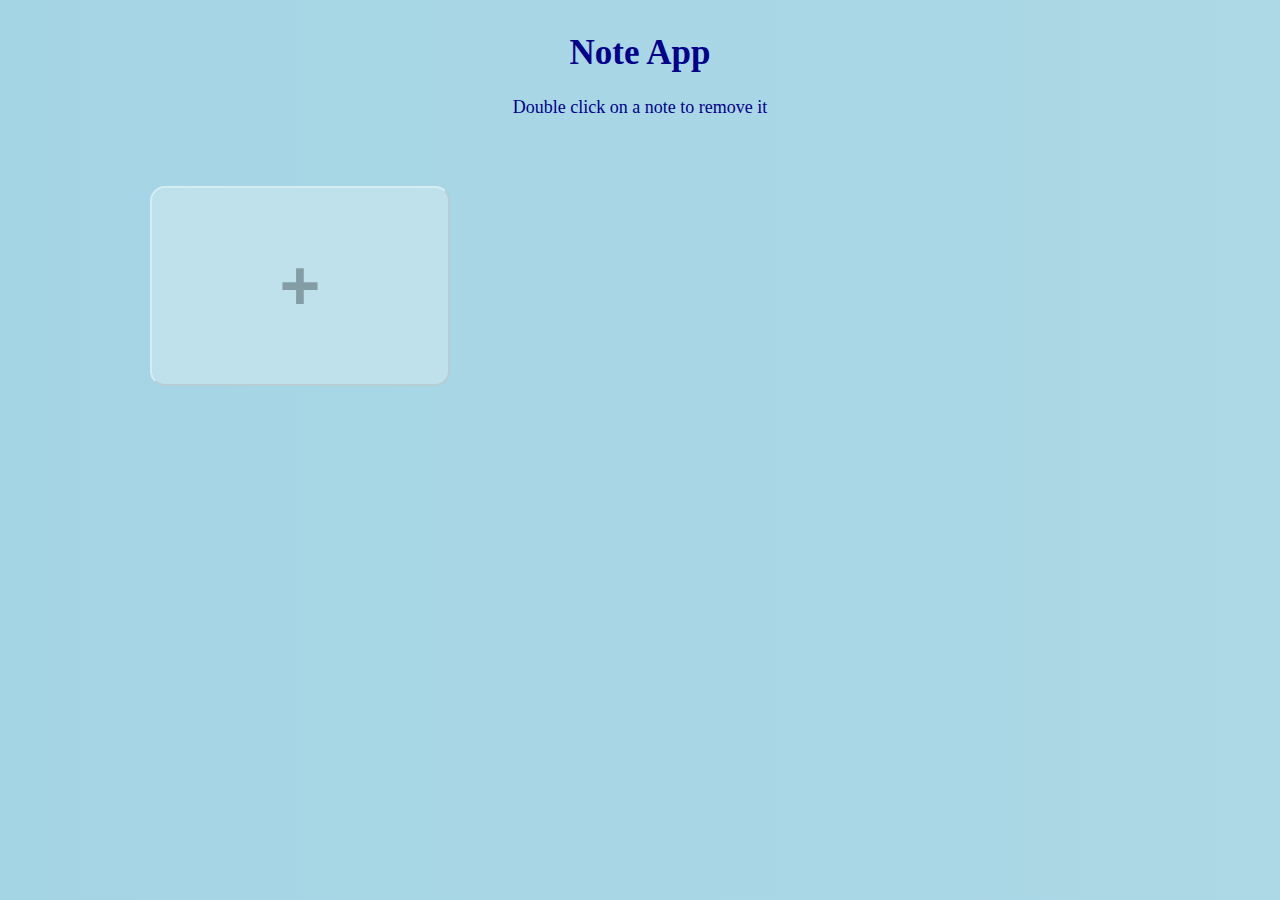
<file: index.html>
<!DOCTYPE html>
<html lang="en">
  <head>
    <meta charset="UTF-8" />
    <meta http-equiv="X-UA-Compatible" content="IE=edge" />
    <meta name="viewport" content="width=device-width, initial-scale=1.0" />
    <title>Notes</title>
    <link rel="stylesheet" href="style.css" />
  </head>
  <body>
    <h1 class="heading">Note App</h1>
    <p class="info-text">Double click on a note to remove it</p>
    <div class="app" id="app">
      <!-- <textarea
        cols="30"
        rows="10"
        class="note"
        placeholder="Empty Note"
      ></textarea> -->

      <button class="btn" id="btn">+</button>
    </div>
    <script src="scr.js"></script>
  </body>
</html>
</file>
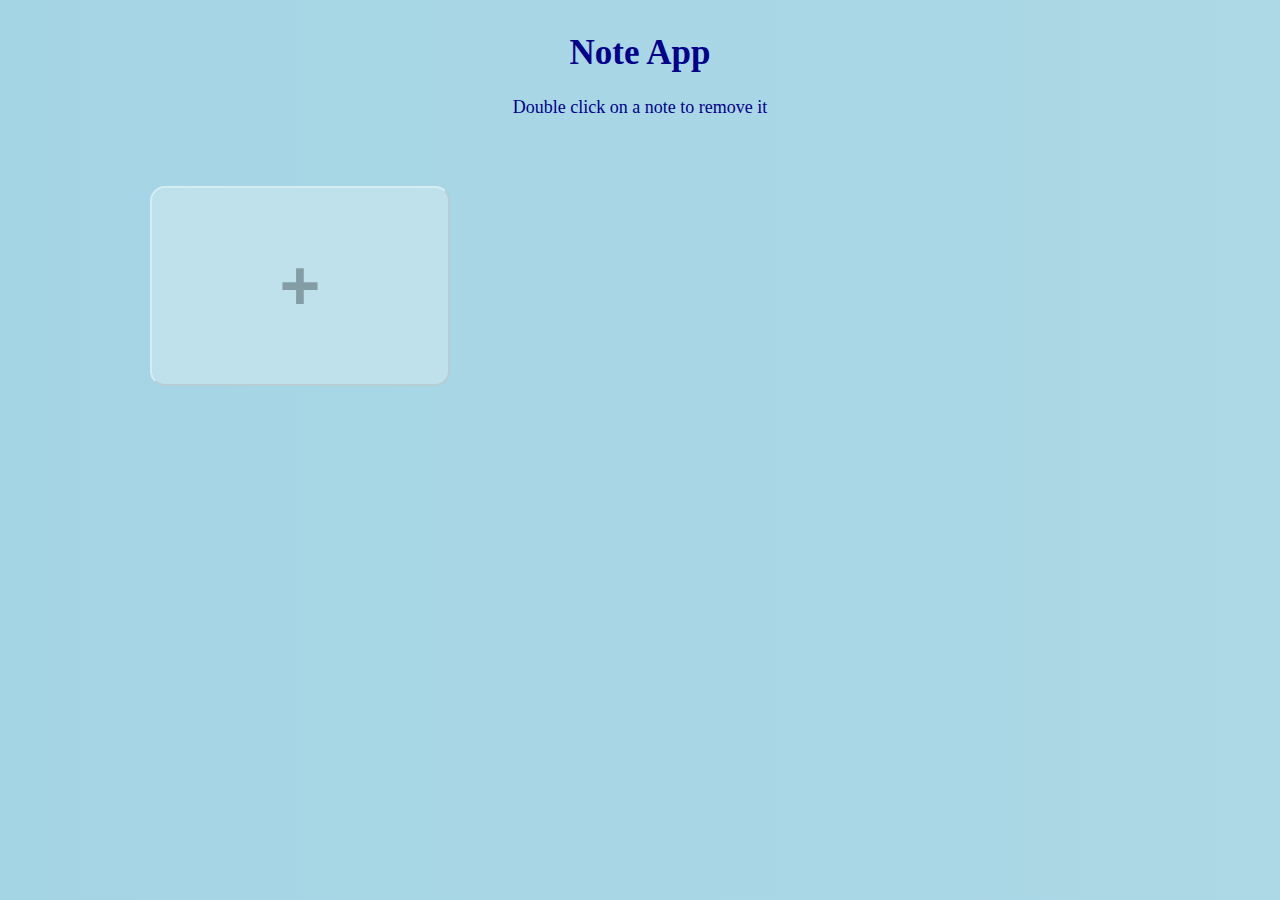
<file: notes.html>
<!DOCTYPE html>
<html lang="en">
  <head>
    <meta charset="UTF-8" />
    <meta http-equiv="X-UA-Compatible" content="IE=edge" />
    <meta name="viewport" content="width=device-width, initial-scale=1.0" />
    <title>NOtes</title>
    <link rel="stylesheet" href="style.css" />
  </head>
  <body>
    <h1 class="heading">Note App</h1>
    <p class="info-text">Double click on a note to remove it</p>
    <div class="app" id="app">
      <!-- <textarea
        cols="30"
        rows="10"
        class="note"
        placeholder="Empty Note"
      ></textarea> -->

      <button class="btn" id="btn">+</button>
    </div>
    <script src="scr.js"></script>
  </body>
</html>
</file>
<file: style.css>
body {
  margin: 0;
  background: linear-gradient(to left, lightblue,rgb(164, 213, 228));
  font-family: 'Times New Roman', Times, serif;
}

.heading {
  color: darkblue;
  text-align: center;
  padding-top: 10px;
  font-size: 35px;
}

.info-text {
  text-align: center;
  color: darkblue;
  font-size: 18px;
}

.app {
  display: grid;
  grid-template-columns: repeat(auto-fill, 300px);
  gap: 40px;
  justify-content: center;
  padding: 50px;
}

.note {
  padding: 17px;
  border-radius: 15px;
  resize: none;
  box-shadow: 0 0 3px rgba(0, 0, 0, 0.3);
  font-size: 18px;
  height: 200px;
  color: darkblue;
  border: none;
  outline: none;
  background: rgba(255, 255, 255, 0.1);
  box-sizing: border-box;
}

.note::placeholder {
  color: gray;
  opacity: 30%;
}

.note:hover,
.note:focus {
  box-shadow: 0 0 10px rgba(0, 0, 0, 0.3);
  transition: all 300ms ease;
}

.btn{
    height: 200px;
    border-color: rgba(255, 255, 255, 0.37);
    background: rgba(255, 255, 255, 0.27);
    border-radius: 15px;
    font-size: 70px;
    font-weight: 700;
    color: rgba(0, 0, 0, 0.3);
    cursor: pointer;
}

.btn:hover{
    background: rgba(255, 255, 255, 0.55);
    color: rgba(0, 0, 0, 0.6);
    transition: all 300ms ease;
}
</file>
